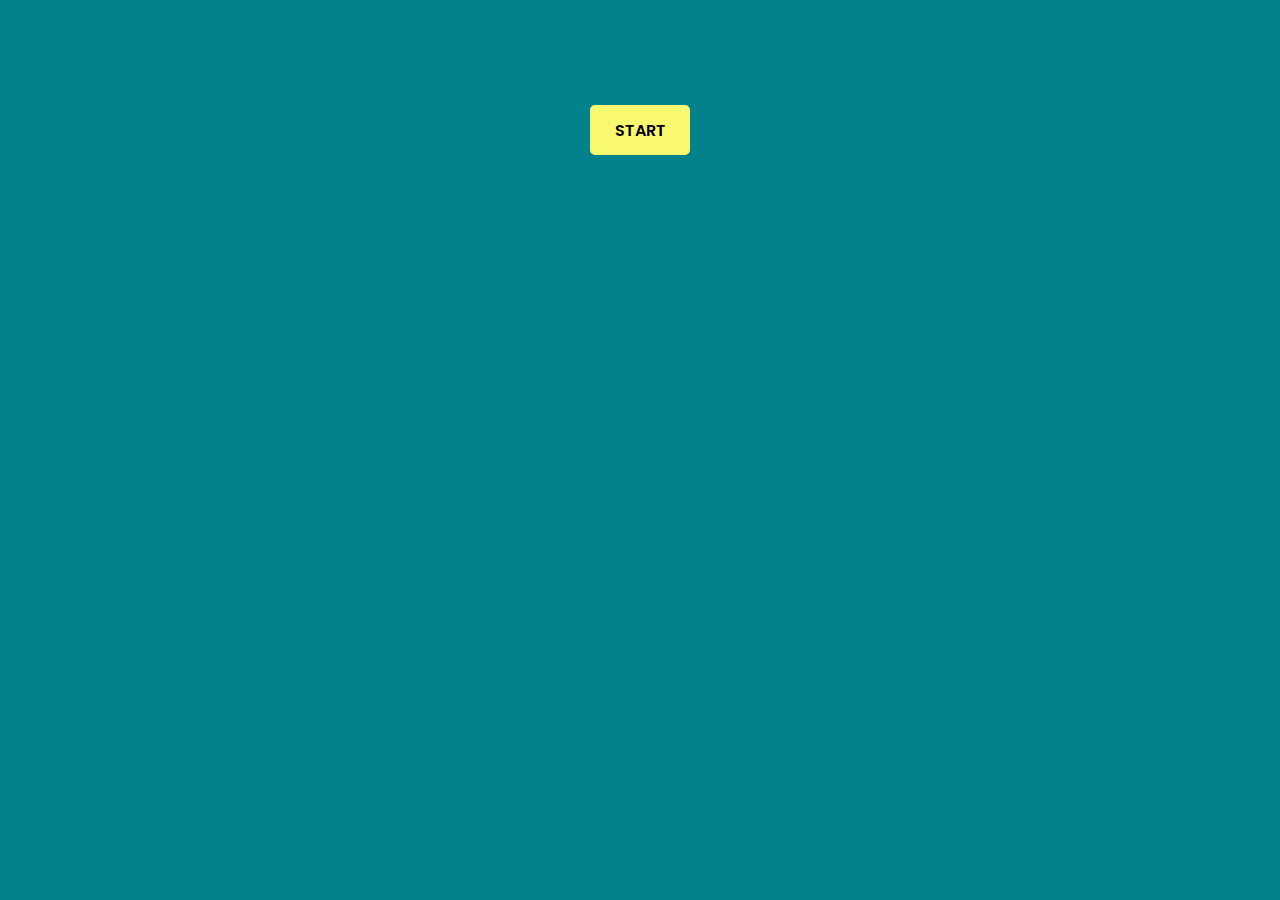
<file: start.html>
<!DOCTYPE html>
<html lang="en">
<head>
    <meta charset="UTF-8">
    <meta name="viewport" content="width=device-width, initial-scale=1.0">
    <title>Document</title>
    <link rel="stylesheet" href="startstyle.css">
</head>
<body>
    <div class="wrapper-start">
        <a href="./index.html">
            <div class="start">START</div>
        </a>
    </div>
</body>
</html>
</file>
<file: startstyle.css>
@import url('https://fonts.googleapis.com/css2?family=Poppins:wght@400;800&display=swap');

* {
    margin: 0;
    padding: 0;
    box-sizing: border-box;
    font-family: 'Poppins', sans-serif;
}

body {
    background-color: #04828b;
    overflow-y: hidden;
}

a {
    text-decoration: none;
    color: #000;
}

.wrapper-start {
    width: 100%;
    height: 100px;
    background-color: transparent;
    display: flex;
    justify-content: center;
    align-items: center;
    margin-top: 80px;
}

.start {
    width: 100px;
    height: 50px;
    font-weight: 600;
    background-color: #F9F871;
    display: flex;
    align-items: center;
    justify-content: center;
    text-align: center;
    border: 2px solid #F9F871;
    border-radius: 5px;
    cursor: pointer;
    transition: .3s ease;
}

.start:hover {
    box-shadow: 0 0 10px #F9F871,
                0 0 20px #F9F871,
                0 0 30px #F9F871,
                0 0 40px #F9F871;
}
</file>
